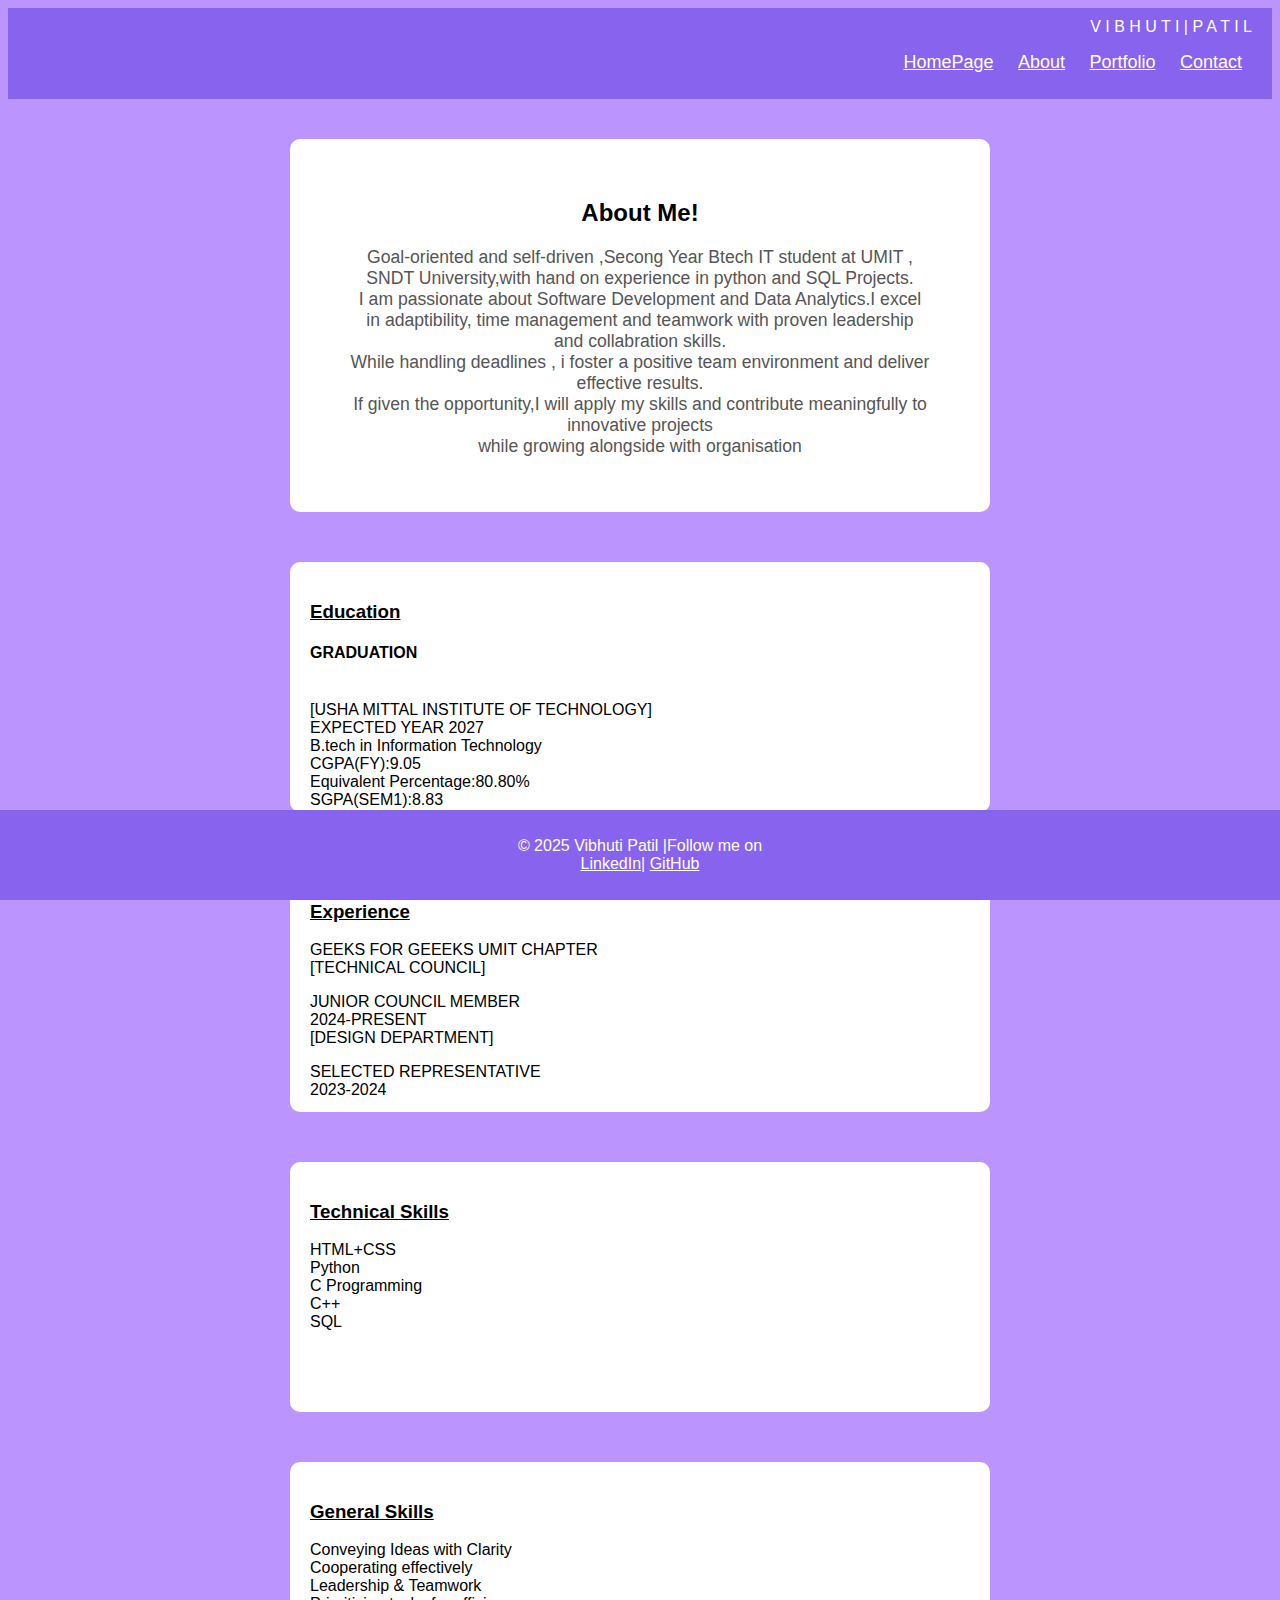
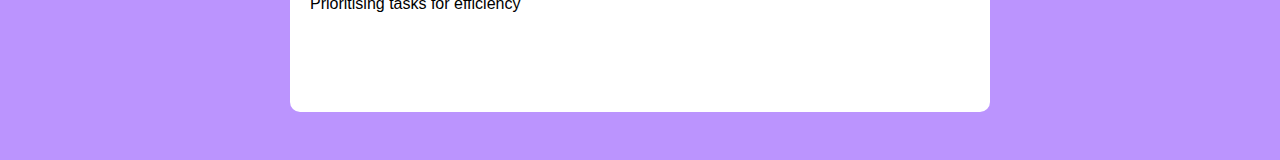
<file: aboutme.html>
<!DOCTYPE html>
<html lang="en">
<head>
    <meta charset="UTF-8">
    <meta name="viewport" content="width=device-width, initial-scale=1.0">
    <title>About Me - Vibhuti Patil</title>
    <link href="style.css" rel="stylesheet">
</head>
<body>
    <header>
        <div class="logo">V I B H U T I | P A T I L</div>
        <nav>
            <ul>
                <li><a href="index.html">HomePage</a></li>
                <li><a href="aboutme.html">About</a></li>
                <li><a href="portfolio.html">Portfolio</a></li>
                <li><a href="contact.html">Contact</a></li>
            </ul>
        </nav>
    </header>
    <div class="container">
    <section class="about">
        <h2>About Me!</h2>
        <p>Goal-oriented and self-driven ,Secong Year Btech IT student at UMIT , SNDT University,with hand on experience in python and SQL Projects. 
        <br/>I am passionate about Software Development and Data Analytics.I excel in adaptibility, time management and teamwork with proven leadership and collabration skills.
        <br/>While handling deadlines , i foster a positive team environment and deliver effective results. 
        <br/>If given the opportunity,I will apply my skills and contribute meaningfully to innovative projects
        <br/>while growing alongside with organisation
        <br/>
    </p>
    </section>
    <section class="education">
        <h3><U>Education</U></h3>
        <p><ul>
            <p></p>
            <li><h4><b>GRADUATION</b></h4><br/>[USHA MITTAL INSTITUTE OF TECHNOLOGY]<br/>EXPECTED YEAR 2027</li>
            <ul>
                <li>B.tech in Information Technology</li>
                <li>CGPA(FY):9.05 <br/> Equivalent Percentage:80.80%</li>
                <li>SGPA(SEM1):8.83 <br/> SGPA(SEM2):9.25</li>
            </ul>
            <p></p>
            <li><h4><b>MINOR DEGREE</b></h4><br/>[USHA MITTAL INSTITUTE OF TECHNOLOGY]<br/>EXPECTED YEAR 2027</li>
            <ul>
                <li>Embedded in C</li>
                <li>Embedded in C++</li>
            </ul>
            <p></p>
            <li><h4><b>HIGHER SECONDARY SCHOOL CERTIFICATE</b></h4><br/>[CHINMAYA VIDYALAYA]<br/>COMPLETED YEAR 2023</li>
            <ul>
                <li>PCM + Informatics Practices[Major Subject]</li>
                <li>Score:404/500 <br/> Equivalent Percentage:80.80%</li>
            </ul>
            <p></p>
            <li><h4><b>SECONDARY SCHOOL CERTIFICATE</b></h4><br/>[CHINMAYA VIDYALAYA]<br/>COMPLETED YEAR 2021</li>
            <ul>
                <li>Score:456/500 <br/> Equivalent Percentage:91.20%</li>
            </ul>
        </ul></p>
    </section>
    <section class="experience">
        <p><h3><U>Experience</U></h3>
        <ul>
            <li>GEEKS FOR GEEEKS UMIT CHAPTER<br/>[TECHNICAL COUNCIL]</li>
            <ul>
                <p></p>
                <li>JUNIOR COUNCIL MEMBER<br/> 2024-PRESENT<br/>[DESIGN DEPARTMENT]</li>
                <p></p>
                <li>SELECTED REPRESENTATIVE<br/> 2023-2024</li>
            </ul>
        </ul>
        </p>
    </section>
    <section class="techskills">
        <p><h3><U>Technical Skills</U></h3>
        <ul>
            <li>HTML+CSS</li>
            <li>Python</li>
            <li>C Programming</li>
            <li>C++</li>
            <li>SQL</li>
        </ul>
    </p>
    </section>    
    <section class="genskills">
        <p><h3><U>General Skills</U></h3>
        <ul>
            <li>Conveying Ideas with Clarity</li>
            <li>Cooperating effectively</li>
            <li>Leadership & Teamwork</li>
            <li>Prioritising tasks for efficiency</li>
        </ul>
    </p>
    </section>
    </div>
    </div> 
    <footer>
        <p>&copy; 2025 Vibhuti Patil |Follow me on <br>
            <a href="https://linkedin.com/">LinkedIn</a>|
            <a href="https://www.github.com/">GitHub</a></p>
    </footer>
</body>
</html>
</file>
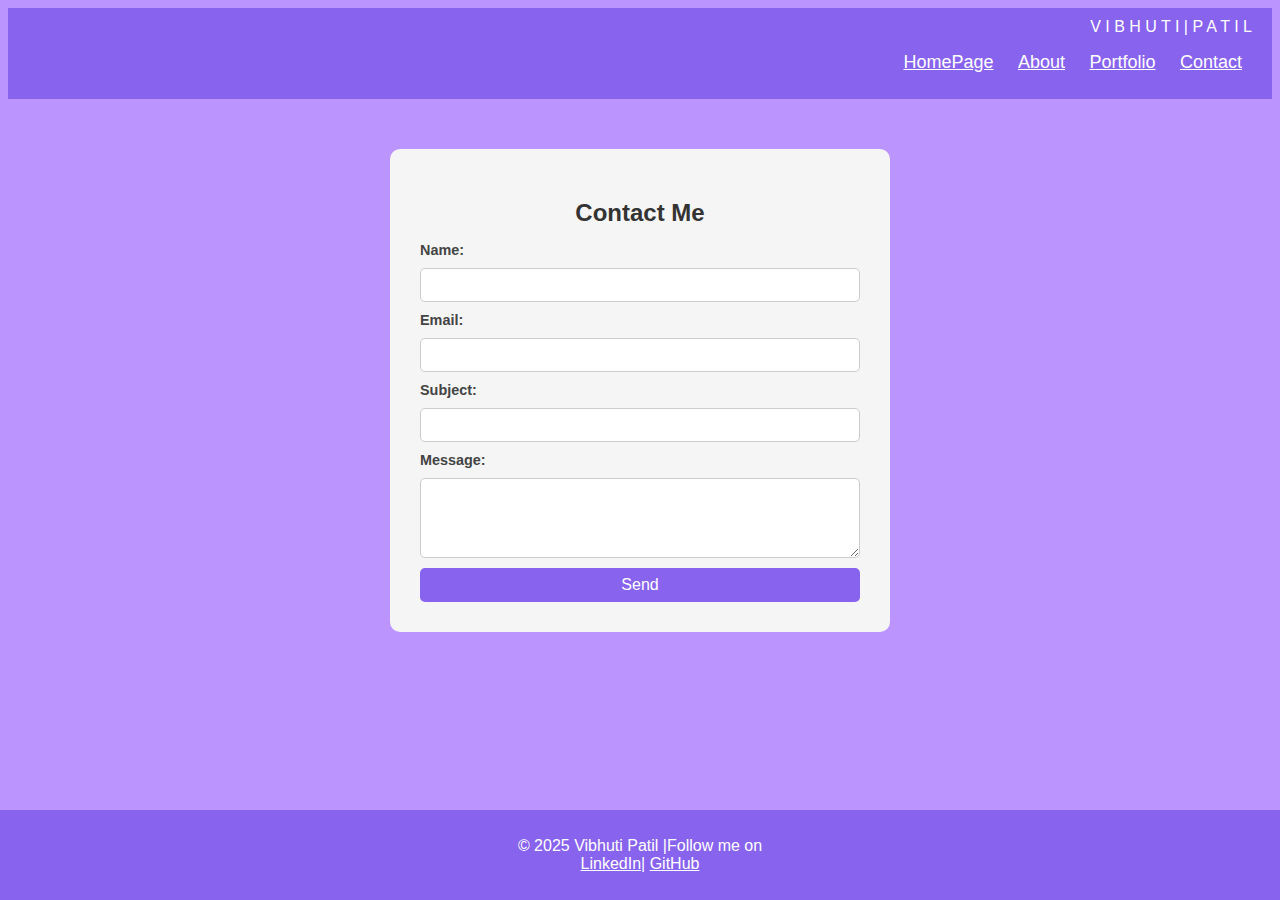
<file: contact.html>
<!DOCTYPE html>
<html lang="en">
<head>
    <meta charset="UTF-8">
    <meta name="viewport" content="width=device-width, initial-scale=1.0">
    <title>My Portfolio - Vibhuti Patil</title>
    <link href="style.css" rel="stylesheet">
</head>
<body>
    <header>
        <div class="logo">V I B H U T I | P A T I L</div>
        <nav>
            <ul>
                <li><a href="index.html">HomePage</a></li>
                <li><a href="aboutme.html">About</a></li>
                <li><a href="portfolio.html">Portfolio</a></li>
                <li><a href="contact.html">Contact</a></li>
            </ul>
        </nav>
    </header>
    <section class="contact">
        <h2>Contact Me</h2>
        <form>
            <label for="name">Name:</label>
            <input type="text" id="name" name="name" required>
            <label for="email">Email:</label>
            <input type="email" id="email" name="email" required>
            <label for="subject">Subject:</label>
            <input type="text" id="subject" name="subject" required>
            <label for="message">Message:</label>
            <textarea id="message" name="message" required></textarea>
            <button type="submit">Send</button>
        </form>
    </section>
    <footer>
        <p>&copy; 2025 Vibhuti Patil |Follow me on <br>
            <a href="https://linkedin.com/">LinkedIn</a>|
            <a href="https://www.github.com/">GitHub</a></p>
    </footer>
</body>
</html>
</file>
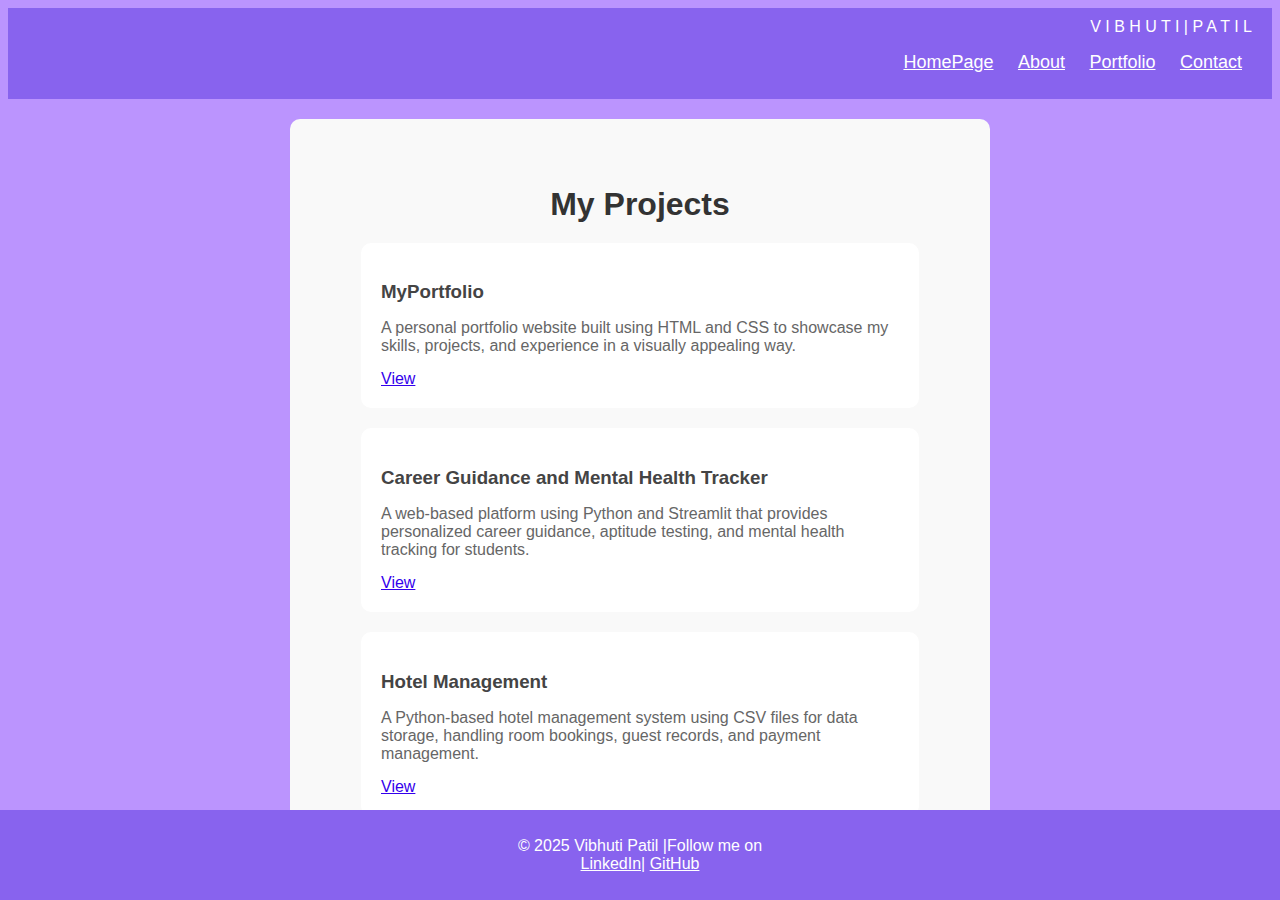
<file: portfolio.html>
<!DOCTYPE html>
<html lang="en">
<head>
    <meta charset="UTF-8">
    <meta name="viewport" content="width=device-width, initial-scale=1.0">
    <title>My Portfolio - Vibhuti Patil</title>
    <link href="style.css" rel="stylesheet">
</head>
<body>
    <header>
        <div class="logo">V I B H U T I | P A T I L</div>
        <nav>
            <ul>
                <li><a href="index.html">HomePage</a></li>
                <li><a href="aboutme.html">About</a></li>
                <li><a href="portfolio.html">Portfolio</a></li>
                <li><a href="contact.html">Contact</a></li>
            </ul>
        </nav>
    </header>
    <section class="portfolio">
        <h2>My Projects</h2>
        <section class="project">
            <h3>MyPortfolio</h3>
            <p>A personal portfolio website built using HTML and CSS to showcase my skills, projects, and experience in a visually appealing way.</p>
            <a href="">View</a>
        </section>
        <section class="project">
            <h3>Career Guidance and Mental Health Tracker</h3>
            <p>A web-based platform using Python and Streamlit that provides personalized career guidance, aptitude testing, and mental health tracking for students.</p>  
            <a href="">View</a>
        </section>
        <section class="project">
            <h3>Hotel Management</h3>
            <p>A Python-based hotel management system using CSV files for data storage, handling room bookings, guest records, and payment management.</p> 
            <a href="">View</a> 
        </section>
    </section>     
    <footer>
        <p>&copy; 2025 Vibhuti Patil |Follow me on <br>
            <a href="https://linkedin.com/">LinkedIn</a>|
            <a href="https://www.github.com/">GitHub</a></p>
    </footer>
</body>
</html>
</file>
<file: style.css>
/*General*/
* {
    font-family:Verdana, Geneva, Tahoma, sans-serif;
    box-sizing: border-box;
}
body{
    background-color:#bb94fe;  
    font-family:Verdana, Geneva, Tahoma, sans-serif;
}
header{
    color:white;
    background-color: #8863ee;
    text-align: right;
    align-items: right;
    justify-content: right;
    display:block;
    padding:10px 20px;
}
header.logo{
    font-family: 'Arial',sans-serif;
    font-size: 24px;
    font-weight: bold;
}
nav ul li{
    text-align: right;
    display:inline;
    margin:0 10px;
}
nav ul li a{
    color:white;
    font-size: 18px;
    transition: 0.3s;
}
nav ul li a:hover{
    color:#3300ec;

}
footer {
    color: white;
    background-color: #8863ee;
    text-align: center;
    align-items: center;
    justify-content: center;
    padding: 20px;
    height:10%;
    width: 100%;
    position: fixed;
    display: flex;
    bottom: 0;
    left: 0;
}
footer a{
    color:white;
    text-align: center;
}
footer a:hover{
    color:#3300ec;
}
/*Intro*/
.intro {
    background: #fefdff;
    text-align: center;
    padding: 40px 60px;
    margin: 20px auto;
    border-radius: 10px;
    max-width: 700px;
    width: 90%;
}
.intro p {
    color: #555;
    font-size: 1.1em;
    margin-bottom: 15px;
}
.intro ul {
    list-style: disc;
    padding-left: 20px;
    text-align: left;
    margin: 10px auto;
    max-width: 600px;
}
/* About Me*/
.container {
    display: grid;
    grid-template-rows: auto auto;
    gap: 10px;
    padding: 20px;
    margin: auto;
}
section {
    background: #ffffff;
    text-align: center;
    padding: 40px 60px;
    margin: 20px auto;
    border-radius: 10px;
    max-width: 700px;
    width: 90%;
    overflow: hidden;
}
.about p {
    font-size: 1.1em;
    max-height: 500px;
    margin-bottom: 15px;
    color: #555;
}
.education, .experience, .techskills, .genskills {
    width: 70%;
    text-align: left;
    justify-content:center;
    height: 250px; 
    overflow-y: auto;
    padding: 20px;
    text-align: left;
}
ul {
    list-style: none;
    padding: 0;
}
/*portfolio*/
.portfolio {
    text-align: center;
    padding: 40px;
    background: #f9f9f9;
}
.portfolio h2 {
    color: #333;
    margin-bottom: 20px;
    font-size: 2em;
}
.project {
    background: white;
    padding: 20px;
    margin: 20px auto;
    border-radius: 10px;
    max-width: 600px;
    text-align: left;
}
.project h3 {
    color: #444;
    margin-bottom: 10px;
}
.project p {
    font-size: 1em;
    color: #666;
    margin-bottom: 15px;
}
.project a {
    color:#3300ec;
}
.project a:hover{
    color:#6a47d3;
}

/*Contact*/
.contact {
    background: #f5f5f5;
    padding: 30px;
    text-align: center;
    border-radius: 10px;
    max-width: 500px;
    margin: 50px auto; 
}
.contact h2 {
    color: #333;
    margin-bottom: 15px;
    font-size: 1.5em;
}
.contact form {
    display: flex;
    flex-direction: column;
    gap: 10px;
}
.contact label {
    font-weight: bold;
    text-align: left;
    font-size: 0.9em;
    color: #444;
}
.contact input, 
.contact textarea {
    width: 100%;
    padding: 8px;
    border: 1px solid #ccc;
    border-radius: 5px;
    font-size: 0.9em;
}
.contact textarea {
    height: 80px;
    resize: vertical;
}
.contact button {
    background: #8863ee;
    color: white;
    padding: 8px;
    border: none;
    border-radius: 5px;
    font-size: 1em;
    cursor: pointer;
    transition: 0.3s;
}
.contact button:hover {
    background: #6a4cc9;
}
</file>
